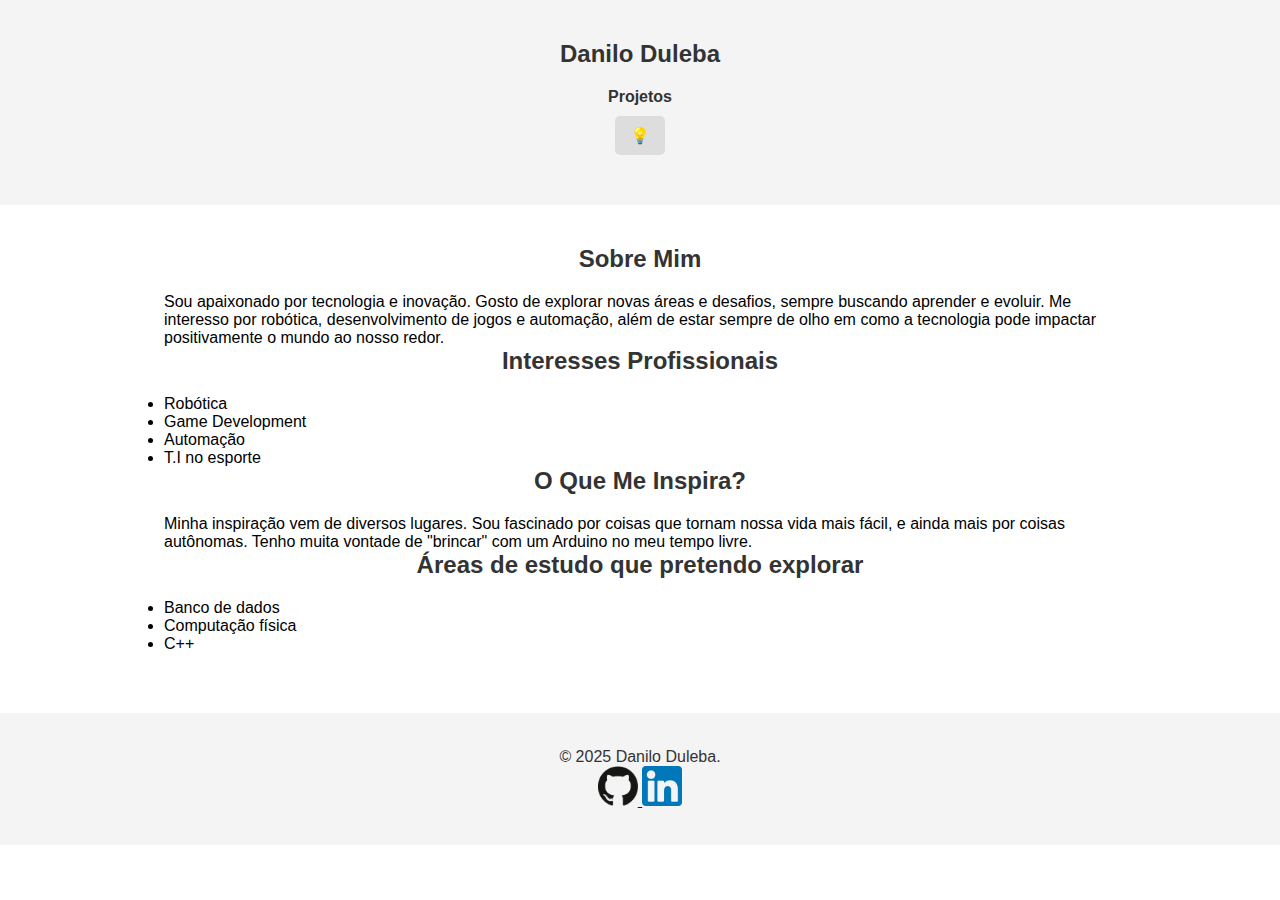
<file: index.html>
<!DOCTYPE html>
<html lang="pt-BR">
<head>
    <meta charset="UTF-8">
    <meta name="viewport" content="width=device-width, initial-scale=1.0">
    <title>Danilo Duleba</title>
    <link rel="stylesheet" href="style.css">
    <link rel="icon" href="assets/imagens/favicon.ico" type="image/x-icon">
</head>
<body>
    <header>
        <div class="container">
            <h1 class="titulo-site">Danilo Duleba</h1>
            <nav class="navegacao-principal">
                <ul class="lista-navegacao">
                    <li><a href="projetos_1.html">Projetos</a></li>
                </ul>
            </nav>
            <button id="alternar-tema" aria-label="Alternar entre tema claro e escuro">💡</button>
        </div>
    </header>

    <main class="pagina-sobre">
        <div class="container">
            <section class="sobre-mim">
                <h2>Sobre Mim</h2>
                <p>
                    Sou apaixonado por tecnologia e inovação. Gosto de explorar novas áreas e desafios, sempre buscando aprender e evoluir. Me interesso por robótica, desenvolvimento de jogos e automação, além de estar sempre de olho em como a tecnologia pode impactar positivamente o mundo ao nosso redor.
                </p>
            </section>

            <section class="interesses-profissionais">
                <h2>Interesses Profissionais</h2>
                <ul>
                    <li>Robótica</li>
                    <li>Game Development</li>
                    <li>Automação</li>
                    <li>T.I no esporte</li>
                </ul>
            </section>

            <section class="o-que-me-inspira">
                <h2>O Que Me Inspira?</h2>
                <p>
                    Minha inspiração vem de diversos lugares. Sou fascinado por coisas que tornam nossa vida mais fácil, e ainda mais por coisas autônomas. Tenho muita vontade de "brincar" com um Arduino no meu tempo livre.
                </p>
            </section>

            <section class="links-de-estudo">
                <h2>Áreas de estudo que pretendo explorar</h2>
                <ul>
                    <li>Banco de dados</li>
                    <li>Computação física</li>
                    <li>C++</li>
                </ul>
            </section>
        </div>
    </main>

    <footer>
        <div class="container">
            <p>&copy; 2025 Danilo Duleba.</p>
            <div class="redes-sociais">
                <a href="https://github.com/danduleba" target="_blank" aria-label="Perfil do GitHub">
                    <img src="github-icone.png" alt="GitHub">
                </a>
                <a href="https://linkedin.com/in/danilo-duleba-432ba81a9" target="_blank" aria-label="Perfil do LinkedIn">
                    <img src="linkedin-icone.png" alt="LinkedIn">
                </a>
            </div>
        </div>
    </footer>

    <script src="script.js"></script>
</body>
</html>
</file>
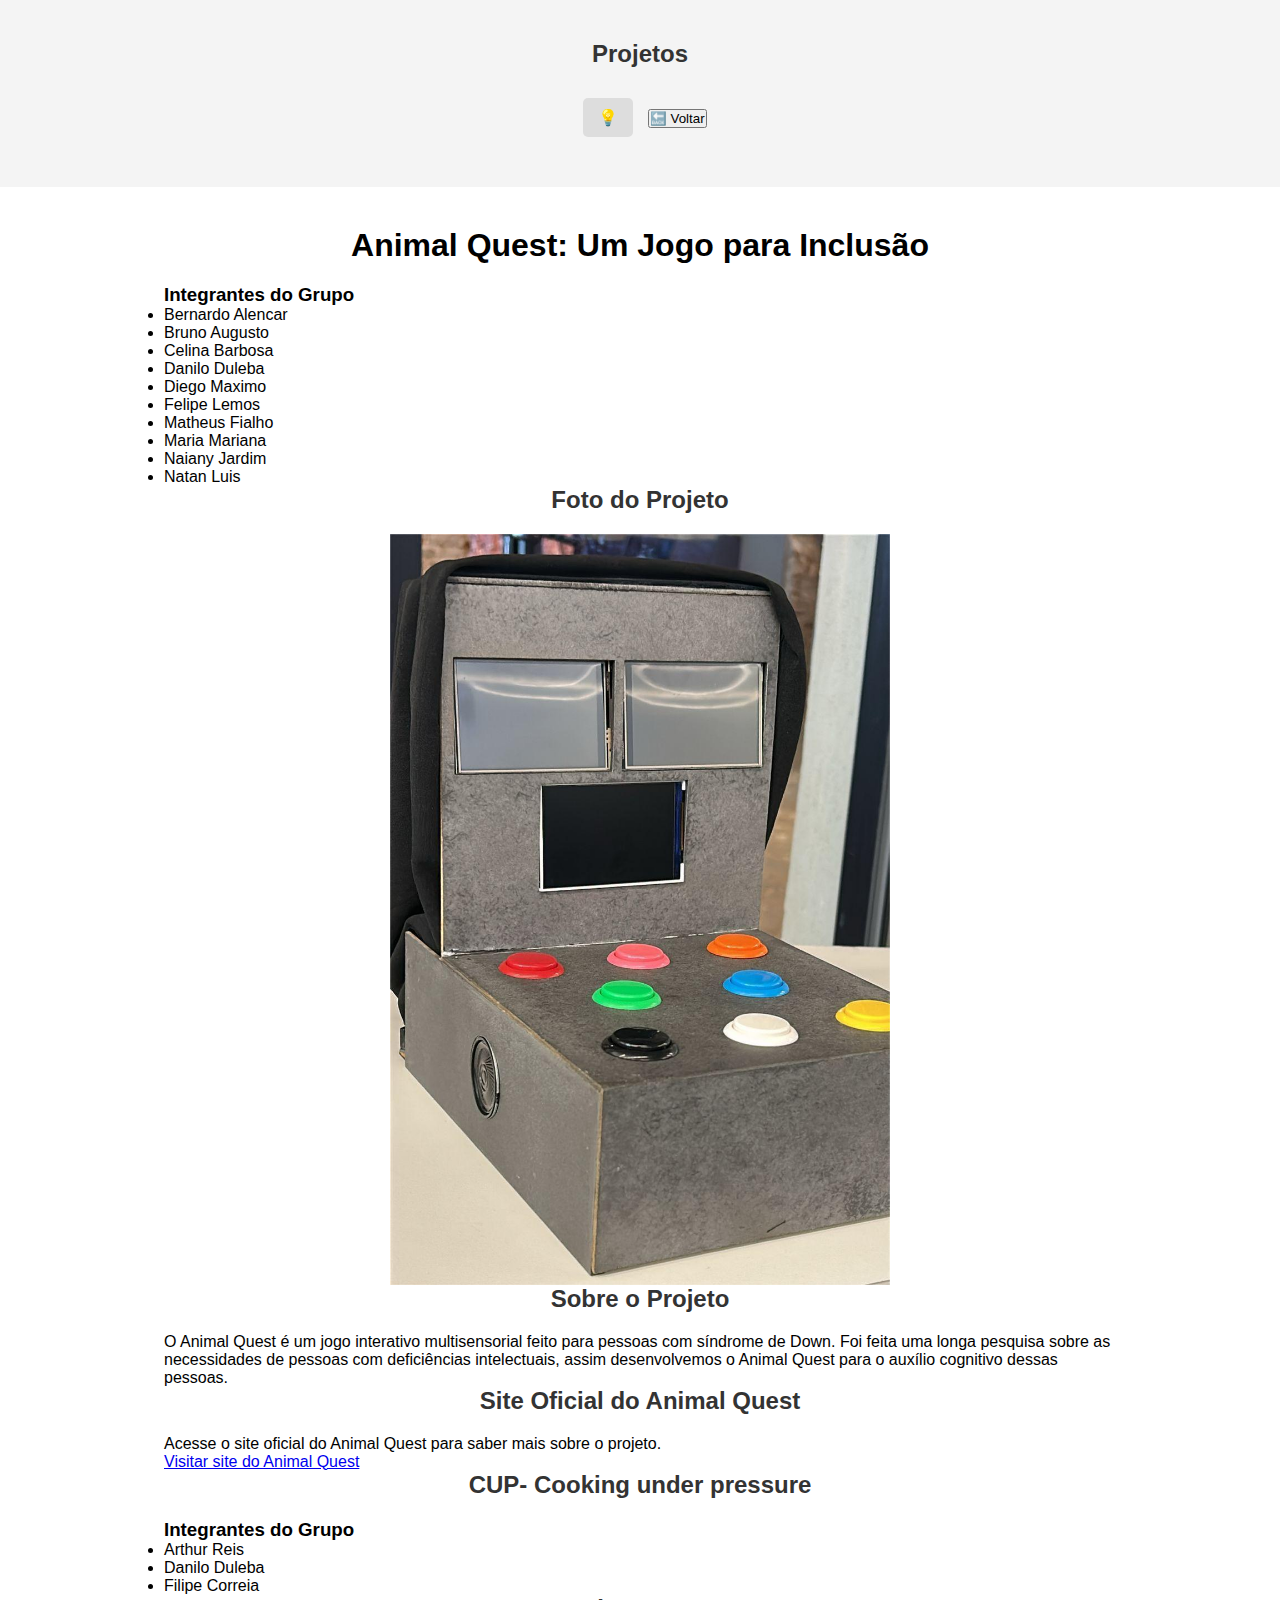
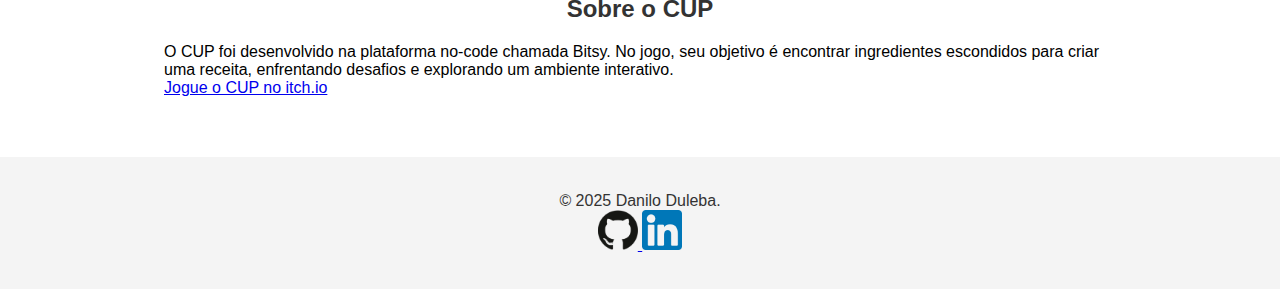
<file: projetos_1.html>
<!DOCTYPE html>
<html lang="pt-BR">
<head>
    <meta charset="UTF-8">
    <meta name="viewport" content="width=device-width, initial-scale=1.0">
    <title>Projeto | Danilo Duleba</title>
    <link rel="stylesheet" href="style.css">
</head>
<body>
    <header>
        <div class="container">
            <h1 class="titulo-site">Projetos</h1>
            <div class="botoes-header">
                <button id="alternar-tema" aria-label="Alternar entre tema claro e escuro">💡</button>
                <button onclick="history.back()" aria-label="Voltar à página anterior">🔙 Voltar</button>
            </div>
        </div>
    </header>

    <main class="pagina-projeto">
        <div class="container">
            <section class="titulo-projeto">
                <h1>Animal Quest: Um Jogo para Inclusão</h1>
            </section>

            <section class="integrantes">
                <h3>Integrantes do Grupo</h3>
                <ul>
                    <li>Bernardo Alencar</li>
                    <li>Bruno Augusto</li>
                    <li>Celina Barbosa</li>
                    <li>Danilo Duleba</li>
                    <li>Diego Maximo</li>
                    <li>Felipe Lemos</li>
                    <li>Matheus Fialho</li>
                    <li>Maria Mariana</li>
                    <li>Naiany Jardim</li>
                    <li>Natan Luis</li>
                </ul>
            </section>

            <section class="foto-projeto">
                <h2>Foto do Projeto</h2>
                <img src="animal_quest.jpg" alt="Imagem do Animal Quest">
            </section>

            <section class="descricao-projeto">
                <h2>Sobre o Projeto</h2>
                <p>
                    O Animal Quest é um jogo interativo multisensorial feito para pessoas com síndrome de Down. Foi feita uma longa pesquisa sobre as necessidades de pessoas com deficiências intelectuais, assim desenvolvemos o Animal Quest para o auxílio cognitivo dessas pessoas.
                </p>
            </section>

            <section class="link-projeto">
                <h2>Site Oficial do Animal Quest</h2>
                <p>Acesse o site oficial do Animal Quest para saber mais sobre o projeto.</p>
                <a href="https://sites.google.com/cesar.school/g6-animalquest?usp=sharing" target="_blank">Visitar site do Animal Quest</a>
            </section>

            <section class="novo-projeto">
                <h2>CUP- Cooking under pressure </h2>
                <section class="integrantes2">
                <h3>Integrantes do Grupo</h3>
                <ul>
                    <li>Arthur Reis</li>
                    <li>Danilo Duleba</li>
                    <li>Filipe Correia</li>
                   
                </ul>
            <section class="sobre-cup">
                <h2>Sobre o CUP</h2>
                <p>O CUP foi desenvolvido na plataforma no-code chamada Bitsy. No jogo, seu objetivo é encontrar ingredientes escondidos para criar uma receita, enfrentando desafios e explorando um ambiente interativo.</p>
                <a href="https://arthurqueiroz.itch.io/cup-cooking-under-pressure" target="_blank">Jogue o CUP no itch.io</a>
</section>
        </div>
    </main>

    <footer>
        <div class="container">
            <p>&copy; 2025 Danilo Duleba.</p>
            <div class="redes-sociais">
                <a href="https://github.com/danduleba" target="_blank" aria-label="Perfil do GitHub">
                    <img src="github-icone.png" alt="GitHub">
                </a>
                <a href="https://linkedin.com/in/danilo-duleba-432ba81a9" target="_blank" aria-label="Perfil do LinkedIn">
                    <img src="linkedin-icone.png" alt="LinkedIn">
                </a>
            </div>
        </div>
    </footer>
    <script src="script.js"></script>
</body>
</html>
</file>
<file: style.css>
* {
    margin: 0;
    padding: 0;
    box-sizing: border-box;
}


:root {
    --cor-fundo: #ffffff;
    --cor-texto: #000000;
    --fundo-cabecalho: #f4f4f4;
    --texto-cabecalho: #333;
    --fundo-botao: #ddd;
    --texto-botao: #000;
}


.tema-escuro {
    --cor-fundo: #222;
    --cor-texto: #ffffff;
    --fundo-cabecalho: #333;
    --texto-cabecalho: #fff;
    --fundo-botao: #444;
    --texto-botao: #fff;
}


body {
    font-family: "Arial", sans-serif;
    background-color: var(--cor-fundo);
    color: var(--cor-texto);
    transition: background-color 0.3s ease, color 0.3s ease;
}


.container {
    width: 80%;
    margin: auto;
    padding: 20px;
}


header {
    background-color: var(--fundo-cabecalho);
    color: var(--texto-cabecalho);
    padding: 20px;
    text-align: center;
}

.titulo-site {
    font-size: 24px;
    font-weight: bold;
}


.lista-navegacao {
    list-style: none;
    display: flex;
    justify-content: center;
    gap: 15px;
}

.lista-navegacao a {
    text-decoration: none;
    color: var(--texto-cabecalho);
    font-weight: bold;
}


#alternar-tema {
    background-color: var(--fundo-botao);
    color: var(--texto-botao);
    border: none;
    padding: 10px 15px;
    cursor: pointer;
    font-size: 16px;
    margin: 10px;
    border-radius: 5px;
}


main {
    padding: 20px;
}


h2 {
    color: var(--texto-cabecalho);
    margin-bottom: 10px;
}


.redes-sociais img {
    width: 40px; 
    height: 40px; 
    object-fit: contain; 
}


footer {
    background-color: var(--fundo-cabecalho);
    color: var(--texto-cabecalho);
    text-align: center;
    padding: 15px;
    margin-top: 20px;
}

.foto-projeto img {
    width: 100%; 
    max-width: 500px; 
    height: auto; 
    display: block;
    margin: 0 auto; 
}
h1, h2 {
    text-align: center;
}
h1, h2 {
    text-align: center;
    margin-bottom: 20px;
<<<<<<< HEAD
}
=======
}
>>>>>>> b008733 (adicionei a pasta completa)
</file>
